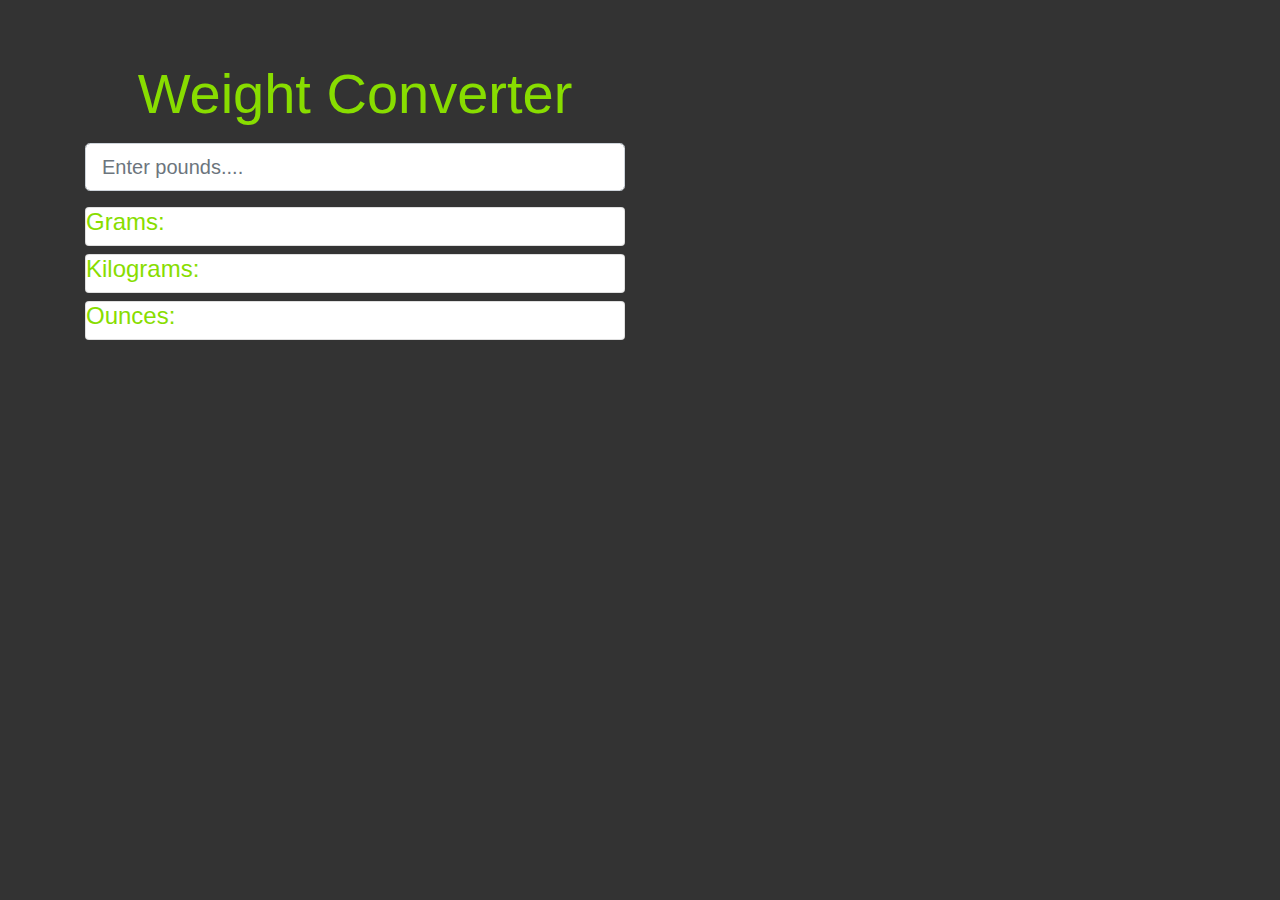
<file: index.html>
<!DOCTYPE html>
<html lang="en">

<head>
    <meta charset="UTF-8">
    <meta name="viewport" content="width=device-width, initial-scale=1.0">
    <meta http-equiv="X-UA-Compatible" content="ie=edge">

 
    <link rel="stylesheet" href="https://maxcdn.bootstrapcdn.com/bootstrap/4.0.0/css/bootstrap.min.css"
    integrity="sha384-Gn5384xqQ1aoWXA+058RXPxPg6fy4IWvTNh0E263XmFcJlSAwiGgFAW/dAiS6JXm" crossorigin="anonymous">
    <style>
            body{
        margin-top: 60px;
        background: #333;
        color: rgb(136, 221, 0); 
            }
            </style>
    
    <title>Weight Converter</title>
    

    
</head>

<body>
    <div class="container">
        <div class="row">
            <div class="col-md-6">
                <h1 class="display-4 text-center mb-3">Weight Converter</h1>
                <form>
                    <div class="form-group">
                        <input  
                        id="IbsInput"
                        type="number" 
                         class="form-control form-control-lg "
                         placeholder="Enter pounds...."
                         >
                    </div>
                </form>
                <div id="output">
                        <div class="card card-danger mb-2">
                        <div class="card-block">
                            <h4>Grams:</h4>
                            <div id="GramsOutput"></div>
                        </div>

                    </div>
                    <div class="card card-danger  mb-2">
                            <div class="card-block">
                                <h4>Kilograms:</h4>
                                <div id="kgOutput"></div>
                            </div>
                        </div>

                    </div>
                    <div class="card card-success  mb-2">
                        <div class="card-block">
                            <h4>Ounces:</h4>
                            <div id="OzOutput"></div>
                        </div>
                    </div>
            </div>
        </div>
    </div>
<script>
    document.getElementById('IbsInput ').addEventListener('input',function(e){
       
      
        let lbs = e.target.value;
        document.getElementById('GramsOutput').innerHTML
        ML = lbs/0.0022046;

        document.getElementById('KgOutput').innerHTML
        ML = lbs/2.202046;

        document.getElementById('oz Output').innerHTML
        ML = lbs*16;




        
    }); 
</script>
</body>

</html>
</file>
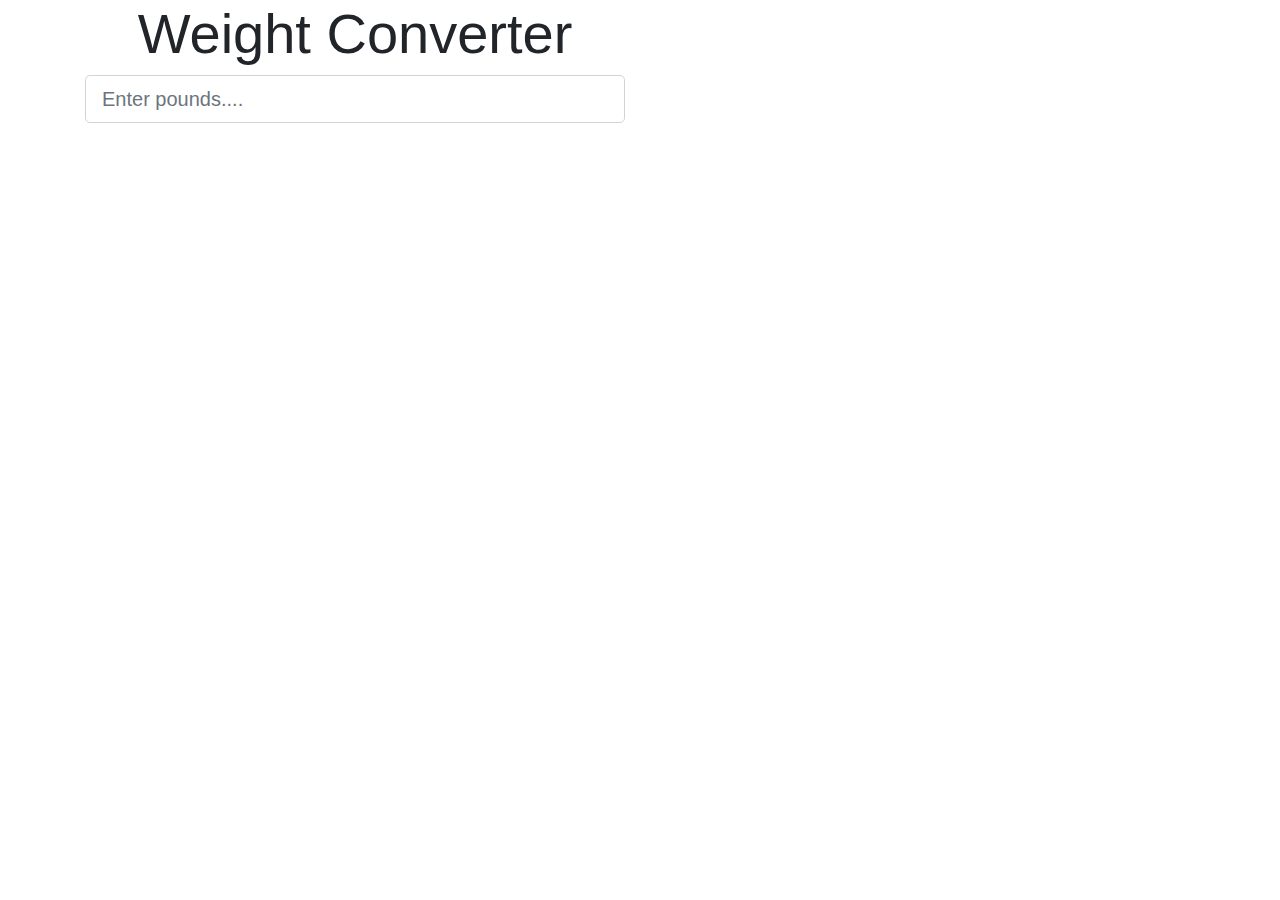
<file: Weather Converter app/index.html>
<!DOCTYPE html>
<html lang="en">

<head>
    <meta charset="UTF-8">
    <meta name="viewport" content="width=device-width, initial-scale=1.0">
    <meta http-equiv="X-UA-Compatible" content="ie=edge">

    <link rel="stylesheet" type="text/css" href="style.css">
    <link rel="stylesheet" href="https://maxcdn.bootstrapcdn.com/bootstrap/4.0.0/css/bootstrap.min.css"
    integrity="sha384-Gn5384xqQ1aoWXA+058RXPxPg6fy4IWvTNh0E263XmFcJlSAwiGgFAW/dAiS6JXm" crossorigin="anonymous">
    
    
    <title>Weight Converter</title>

    
</head>

<body>
    <div class="container">
        <div class="row">
            <div class="col-md-6">
                <h1 class="display-4 text-center">Weight Converter</h1>
                <form>
                    <div class="form-group">
                        <input type="number" id="length" class="form-control form-control-lg "
                            placeholder="Enter pounds....">
                    </div>
                </form>
            </div>
        </div>
    </div>

</body>

</html>
</file>
<file: Weather Converter app/style.css>
body{
    margin-top: 60px;
    
}
</file>
